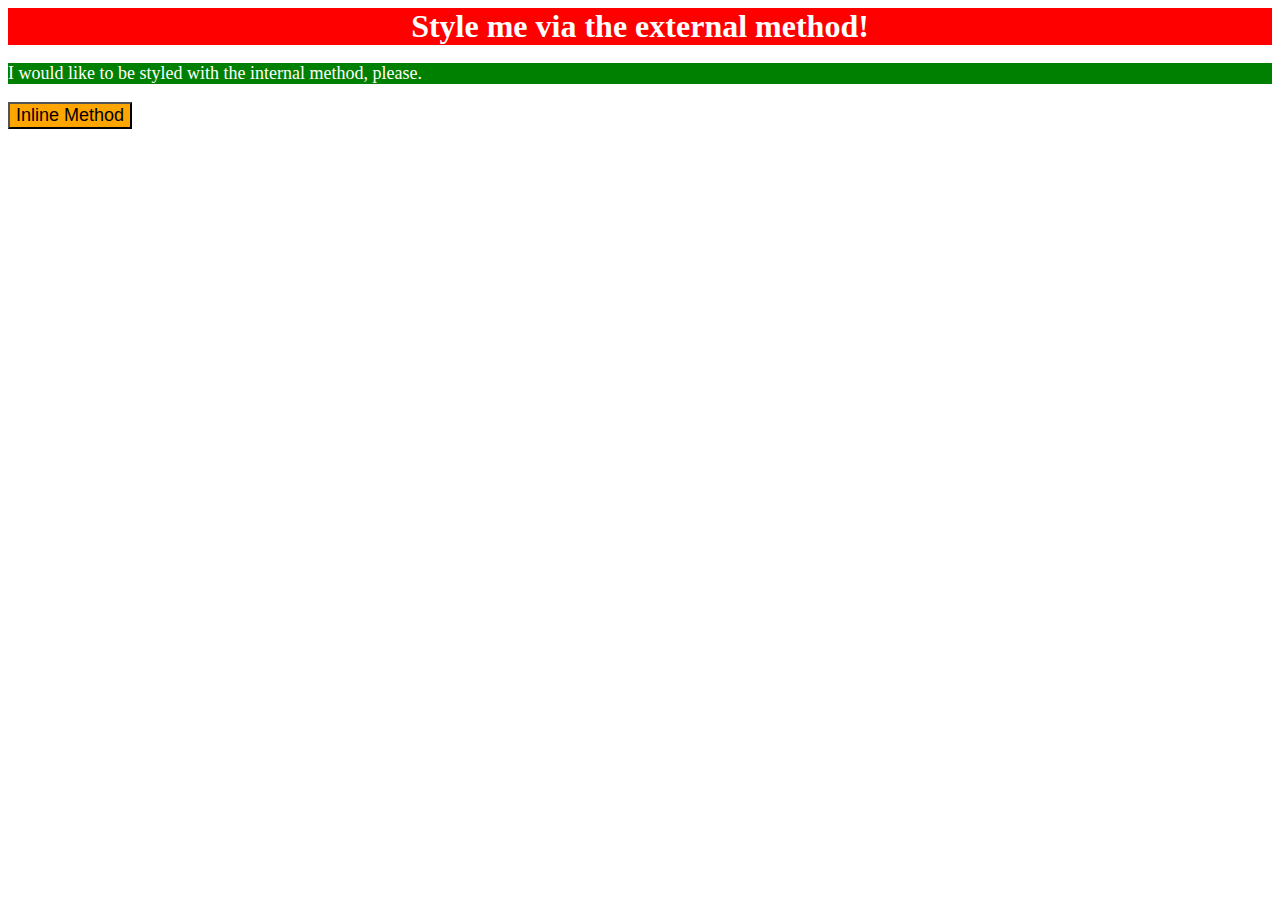
<file: foundations/intro-to-css/01-css-methods/index.html>
<!DOCTYPE html>
<html lang="en">
  <head>
    <meta charset="UTF-8">
    <meta http-equiv="X-UA-Compatible" content="IE=edge">
    <meta name="viewport" content="width=device-width, initial-scale=1.0">
    <title>Methods for Adding CSS</title>
    <link rel="stylesheet" href="styles.css">
    <style>
      p {
        background-color: green;
        color: #fff;
        font-size: 18px;
      }
    </style>
  </head>
  <body>
    <div>Style me via the external method!</div>
    <p>I would like to be styled with the internal method, please.</p>
    <button style="background-color: orange; font-size: 18px;">Inline Method</button>
  </body>
</html>
</file>
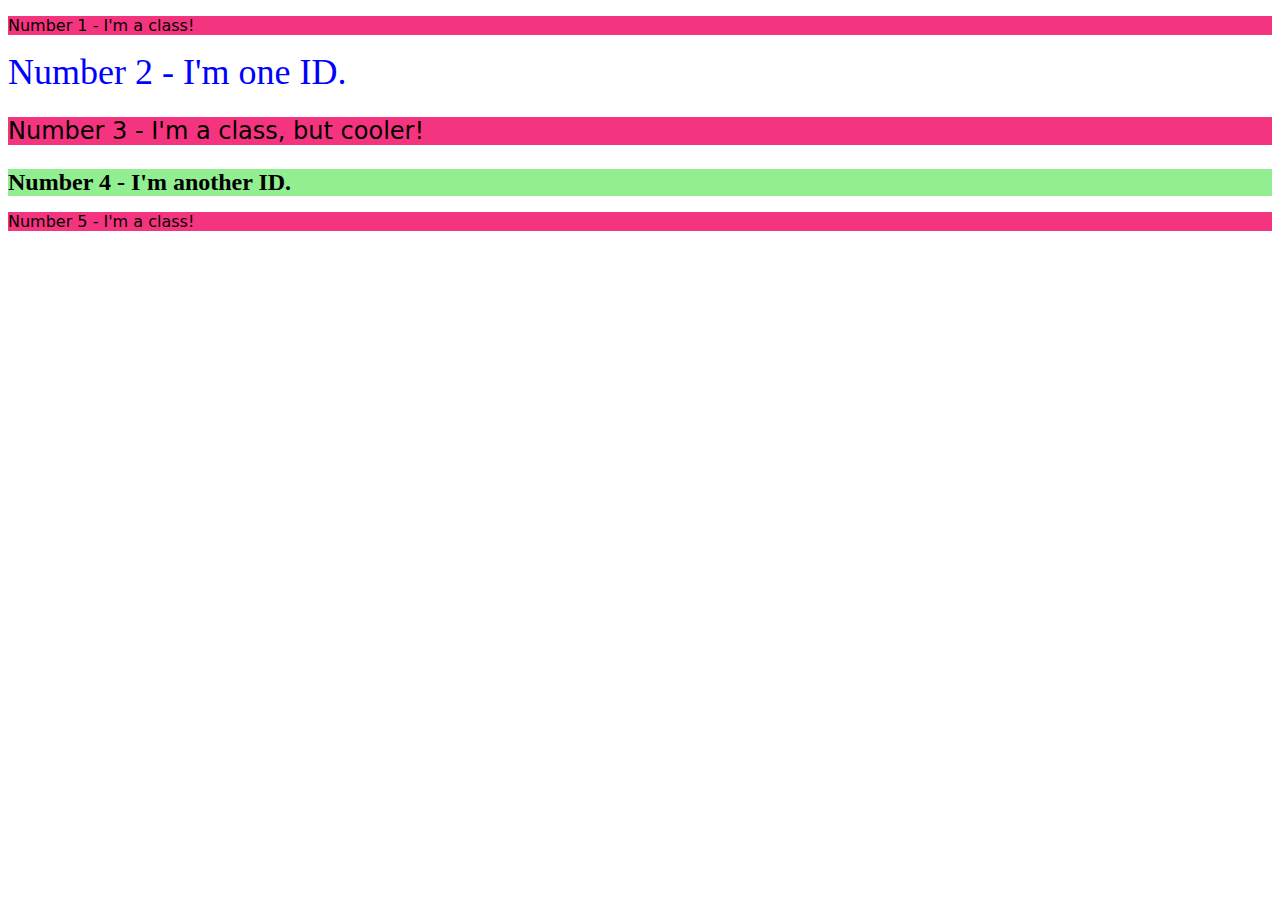
<file: foundations/intro-to-css/02-class-id-selectors/index.html>
<!DOCTYPE html>
<html lang="en">
  <head>
    <meta charset="UTF-8">
    <meta http-equiv="X-UA-Compatible" content="IE=edge">
    <meta name="viewport" content="width=device-width, initial-scale=1.0">
    <title>Class and ID Selectors</title>
    <link rel="stylesheet" href="style.css">
  </head>
  <body>
    <p class="odd">Number 1 - I'm a class!</p>
    <div id="div-01">Number 2 - I'm one ID.</div>
    <p class="odd" id="p-01">Number 3 - I'm a class, but cooler!</p>
    <div id="div-02">Number 4 - I'm another ID.</div>
    <p class="odd" id="p-02">Number 5 - I'm a class!</p>
  </body>
</html>
</file>
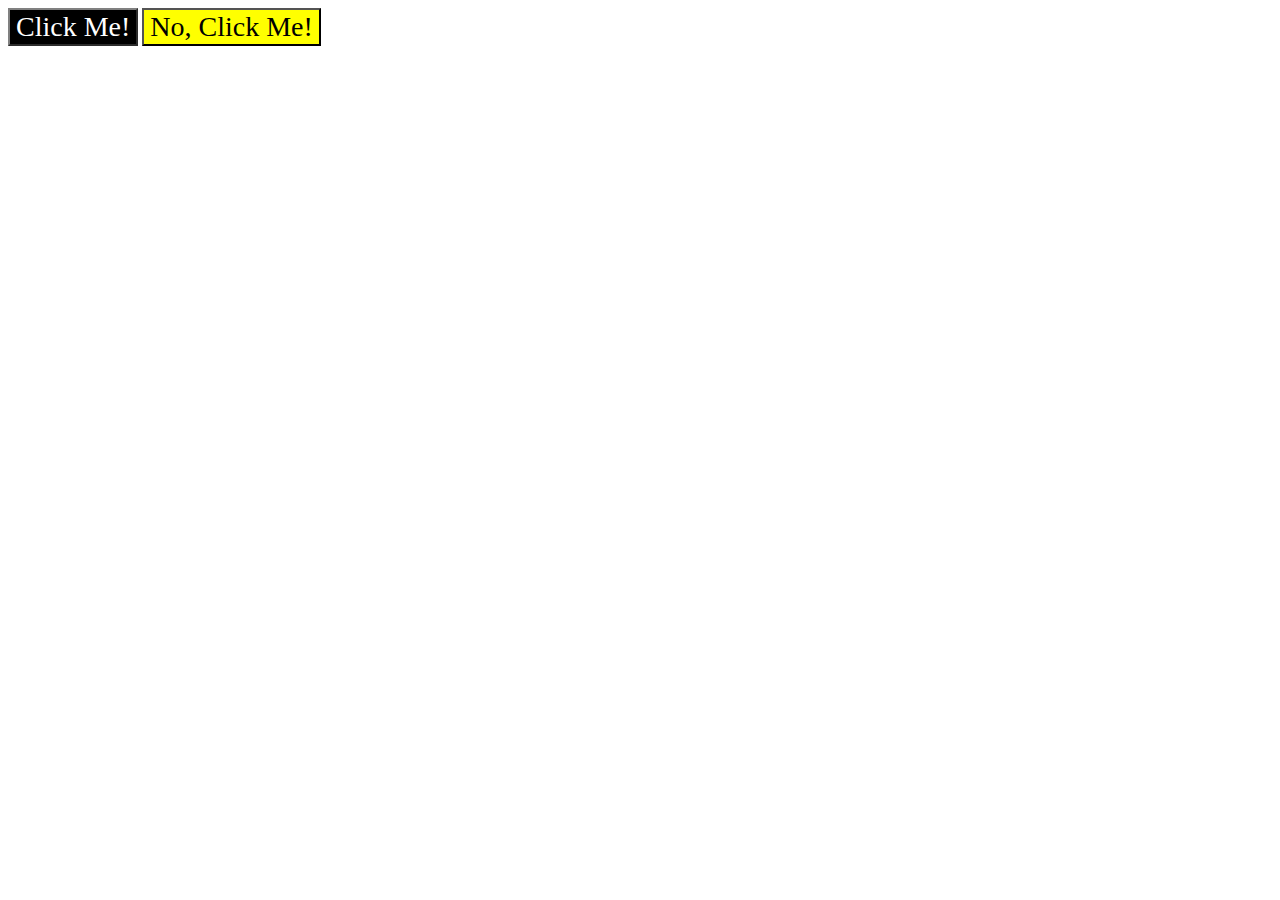
<file: foundations/intro-to-css/03-grouping-selectors/index.html>
<!DOCTYPE html>
<html lang="en">
  <head>
    <meta charset="UTF-8">
    <meta http-equiv="X-UA-Compatible" content="IE=edge">
    <meta name="viewport" content="width=device-width, initial-scale=1.0">
    <title>Grouping Selectors</title>
    <link rel="stylesheet" href="style.css">
  </head>
  <body>
    <button class="primary">Click Me!</button>
    <button class="alternative">No, Click Me!</button>
  </body>
</html>
</file>
<file: foundations/intro-to-css/01-css-methods/styles.css>
div {
    background-color: red;
    color: #fff;
    font-size: 32px;
    text-align: center;
    font-weight: 700;
}
</file>
<file: foundations/intro-to-css/02-class-id-selectors/style.css>
.odd {
    background-color: #F5347F;
    font-family: 'DejaVu Sans', Verdana, sans-serif;
}

#div-01 {
    color: #0000ff;
    font-size: 36px;
}

#p-01 {
    font-size: 24px;
}

#div-02 {
    background-color: hsl(120, 73%, 75%);
    font-size: 24px;
    font-weight: 700;
}
</file>
<file: foundations/intro-to-css/03-grouping-selectors/style.css>
button {
    font-family: 'Times New Roman', Helvetica, sans-serif;
    font-size: 28px;
}

.primary {
    background-color: #000;
    border-color: #808080;
    color: white;
}

.alternative {
    background-color: #ffff00;
    color: #000;
    border-color: #000;
}
</file>
